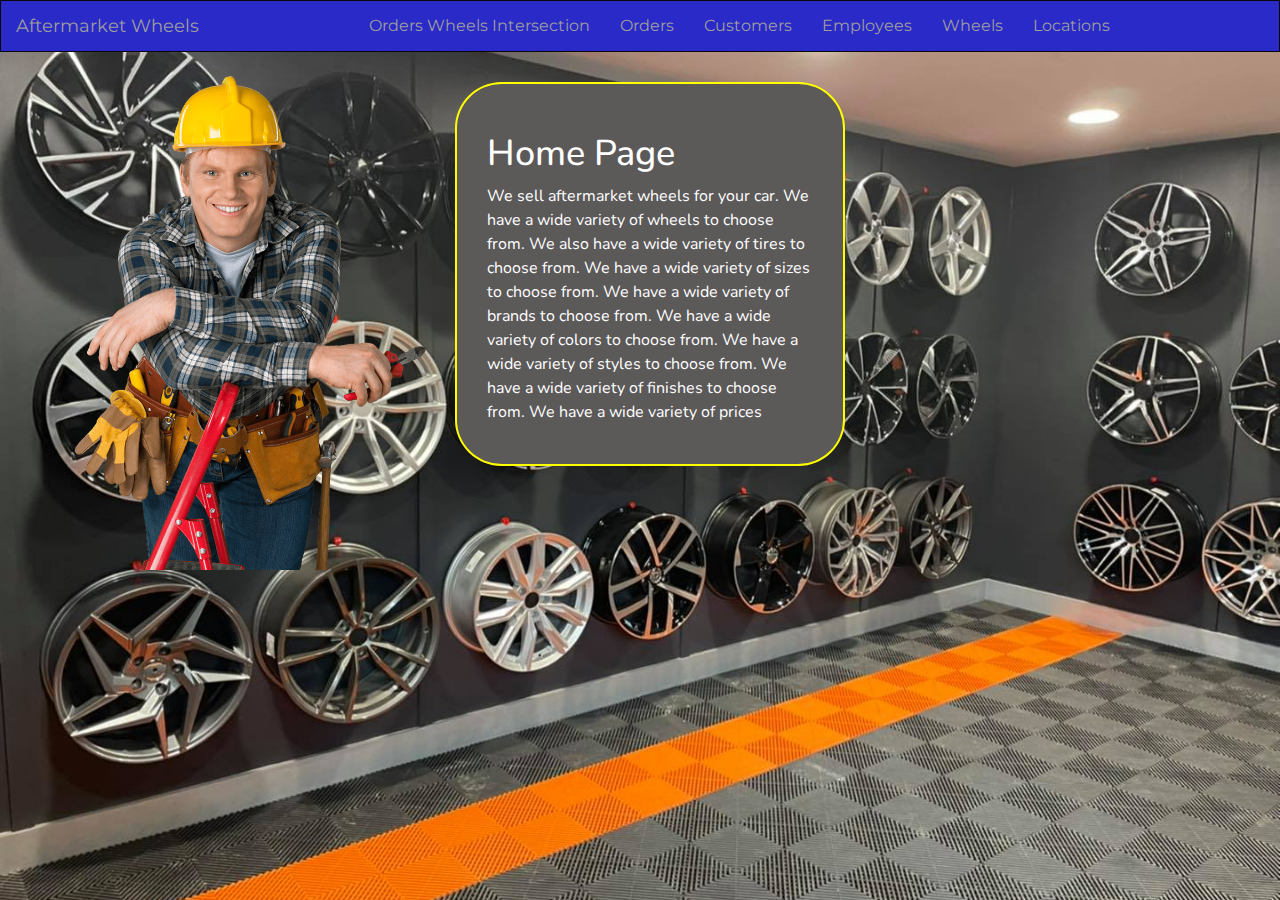
<file: cs340/index.html>
<!DOCTYPE html>
<html lang="en">
<head>
    <meta charset="UTF-8">
    <meta http-equiv="X-UA-Compatible" content="IE=edge">
    <meta name="viewport" content="width=device-width, initial-scale=1.0">
    <link rel="stylesheet" href="https://maxcdn.bootstrapcdn.com/bootstrap/3.4.1/css/bootstrap.min.css">
    <script src="https://ajax.googleapis.com/ajax/libs/jquery/3.6.1/jquery.min.js"></script>
    <script src="https://maxcdn.bootstrapcdn.com/bootstrap/3.4.1/js/bootstrap.min.js"></script>
    <link rel="stylesheet" href="https://cdnjs.cloudflare.com/ajax/libs/font-awesome/4.7.0/css/font-awesome.min.css">
    <link rel="stylesheet" href="styles/index.css">
    <title>Aftermarket Wheels</title>
</head>
<body>

    <nav class="navbar navbar-inverse" style="background: rgb(42, 42, 201);">
        <div class="container-fluid">
          <div class="navbar-header">
            <a class="navbar-brand" href="./index.html">Aftermarket Wheels</a>
          </div>
          <div class="fl">

          <ul class="nav navbar-nav" id="goright">
            <li><a href="./pages/orders_wheels.html">Orders Wheels Intersection</a></li>
            <li><a href="./pages/orders.html">Orders</a></li>
            <li><a href="./pages/customers.html">Customers</a></li>
            <li><a href="./pages/employees.html">Employees</a></li>
            <li><a href="./pages/wheels.html">Wheels</a></li>
            <li><a href="./pages/locations.html">Locations</a></li>
            <div>
              <li><a href="#contact"></a></li>
            </div>
          </ul>
        </div>

        </div>
      </nav>


        <div class="container" style="color: white;">
            <div class="row">
            <div class="col-sm-4">
                <img src="./images/min.png" alt="Image" style="width:100%">
            </div>
            <div class="col-sm-4" id="boxx">
                <h1>Home Page</h1>
                <p>
                    We sell aftermarket wheels for your car. We have a wide variety of wheels to choose from. We also have a wide variety of tires to choose from. We have a wide variety of sizes to choose from. We have a wide variety of brands to choose from. We have a wide variety of colors to choose from. We have a wide variety of styles to choose from. We have a wide variety of finishes to choose from. We have a wide variety of prices
                </p>
                
            </div>
            </div>

            <!-- <footer id="footer" class="footer-1" >
                <div class="main-footer widgets-dark typo-light" style="background: rgb(42, 42, 201);">
                <div class="container">
                <div class="row"> 
                  
                <div class="col-xs-12 col-sm-6 col-md-3">
                <div class="widget subscribe no-box">
                <h5 class="widget-title">Aftermarket Wheels<span></span></h5>
                <p>About the company, little discription will goes here.. </p>
                </div>
                </div>
                
                <div class="col-xs-12 col-sm-6 col-md-3">
                <div class="widget no-box">
                <h5 class="widget-title">Quick Links<span></span></h5>
                <ul class="thumbnail-widget">
                <li>
                <div class="thumb-content"><a href="#.">Get started</a></div> 
                </li>
                <li>
                <div class="thumb-content"><a href="#.">Top Leaders</a></div> 
                </li>
                <li>
                <div class="thumb-content"><a href="#.">Success Stories</a></div> 
                </li>
                <li>
                <div class="thumb-content"><a href="#.">Event/Tickets</a></div> 
                </li>
                <li>
                <div class="thumb-content"><a href="#.">News</a></div>  
                </li>
                <li>
                <div class="thumb-content"><a href="#.">Lifestyle</a></div> 
                </li>
                <li>
                <div class="thumb-content"><a href="#.">About</a></div> 
                </li>
                </ul>
                </div>
                </div>
                
                <div class="col-xs-12 col-sm-6 col-md-3">
                <div class="widget no-box">
                <h5 class="widget-title">Get Started<span></span></h5>
                <p>Get access to your full Training and Marketing Suite.</p>
                <a class="btn" href="#" target="_blank">Subscribe Now</a>
                </div>
                </div>
                
                <div class="col-xs-12 col-sm-6 col-md-3">
                
                <div class="widget no-box">
                <h5 class="widget-title">Contact Us<span></span></h5>
                
                <p><a href="mailto:info@domain.com" title="glorythemes">info@domain.com</a></p>
                <ul class="social-footer2">
                <li class=""><a title="youtube" target="_blank" href="#"><img alt="youtube" width="30" height="30" src="[data-uri]"></a></li>
                <li class=""><a href="https://www.facebook.com/" target="_blank" title="Facebook"><img alt="Facebook" width="30" height="30" src="[data-uri]"></a></li>
                <li class=""><a href="https://twitter.com" target="_blank" title="Twitter"><img alt="Twitter" width="30" height="30" src="[data-uri]"></a></li>
                <li class=""><a title="instagram" target="_blank" href="https://www.instagram.com/"><img alt="instagram" width="30" height="30" src="[data-uri]"></a></li>
                </ul>
                </div>
                </div>
                
                </div>
                </div>
                </div>
                  
                <div class="footer-copyright" style="background: rgb(42, 42, 201);">
                <div class="container">
                <div class="row">
                <div class="col-md-12 text-center">
                <p>Copyright Company Name © 2022. All rights reserved.</p>
                </div>
                </div>
                </div>
                </div>
                </footer>  -->
    
</body>
</html>
</file>
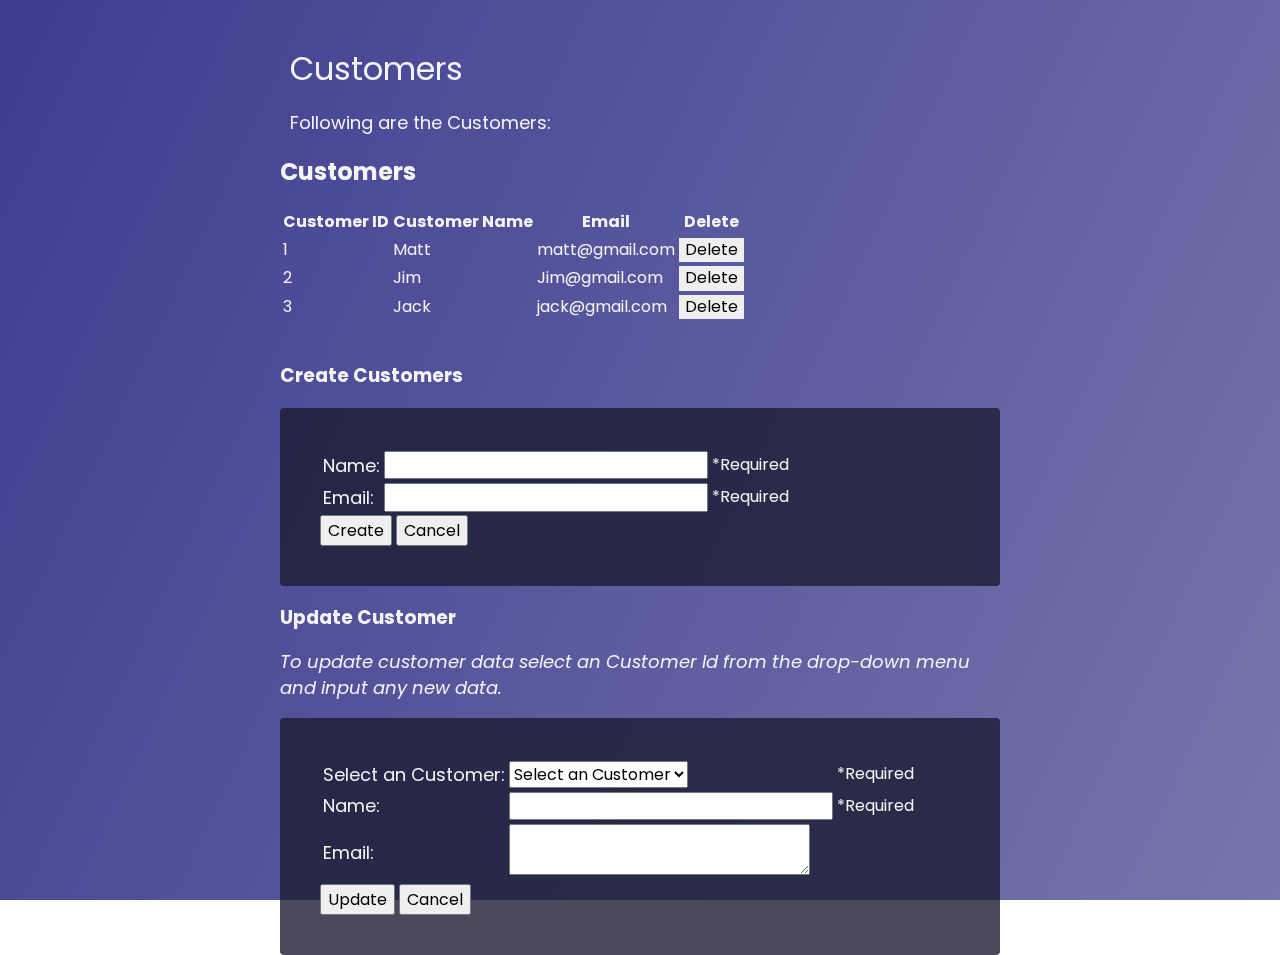
<file: cs340/pages/customers.html>
<!DOCTYPE html>
<html lang="en">
<head>
    <meta charset="UTF-8">
    <meta http-equiv="X-UA-Compatible" content="IE=edge">
    <meta name="viewport" content="width=device-width, initial-scale=1.0">
    <link rel="stylesheet" href="../styles/admin.css">
    <title>Orders</title>
</head>
<body>

    <div class="container">
        <div class="header">
            <h1 id="title">Customers</h1>
            <p id="description">Following are the Customers:</p>
        </div>

        <h2>Customers</h2>
<table id="customers-table" class="main-table">

  <thead>
    <tr>
      <th>Customer ID</th>
      <th>Customer Name</th>
      <th>Email</th>
      <th>Delete</th>
    </tr>
  </thead>


  <tbody>
    <tr data-value=2>
      <td>1</td>
      <td>Matt</td>
      <td>matt@gmail.com</td>
      </td>
      <td><button onclick="deleteCustomer(2)">Delete</button></td>
    </tr>
    <tr data-value=3>
      <td>2</td>
      <td>Jim</td>
      <td>Jim@gmail.com</td>
      </td>
      <td><button onclick="deleteCustomer(3)">Delete</button></td>
    </tr>
    <tr data-value=3>
        <td>3</td>
        <td>Jack</td>
        <td>jack@gmail.com</td>
        </td>
        <td><button onclick="deleteCustomer(3)">Delete</button></td>
      </tr>
   </tbody>
</table>

        
<br>

<div class="section">
  <h3 class="h3-create">Create Customers</h3>
  <form id="add-customer-form" method="POST" action="/add-customer">
    <table class="sub-table">
      <tr>
        <td><label for="input-customer_name">Name: </label></td>
        <td><input type="text" name="input-customer_name" required></td>
        <td>*Required</td>
      </tr>
      <tr>
        <td><label for="input-customer_email">Email: </label></td>
        <td><input type="text" name="input-customer_email" required></td>
        <td>*Required</td>
      </tr>
      
    </table>
    <div class="form-btns">
      <input type="submit" value="Create">
      <a href='/customers.html'><input type="button" value="Cancel"></a>
    </div>
  </form>
</div>

<div class="section">
    <h3>Update Customer</h3>
    <p><em>To update customer data select an Customer Id from the drop-down menu and input any new data.</em></p>
    <form id="update-customer" method="POST" action="/update-customer">
      <table class="sub-table">
        <tr>
          <td><label for="customer_id">Select an Customer: </label></td>
          <td><select name="customer_id" id="update_customer_select" onChange="formFill()" required>
              <option value="customer">Select an Customer</option>
              <option value="1">Matt</option>
              <option value="2">Jim</option>
              <option value="3">Jack</option>
            </select></td>
          <td>*Required</td>
        </tr>
        <tr>
          <td><label for="update_customer_name">Name: </label></td>
          <td><input type="text" name="update_customer_name" id="update_customer_name" required></td>
          <td>*Required</td>
        </tr>
        <tr>
          <td><label for="update_customer_email">Email: </label></td>
          <td><textarea name="update_customer_email" id="update_customer_email"></textarea></td>
        </tr>
      </table>
      <div class="form-btns">
        <input type="submit" value="Update">
        <a href='/customers.html'><input type="button" value="Cancel"></a>
      </div>
    </form>
  </div>
        
    </div>
    
</body>
</html>
</file>
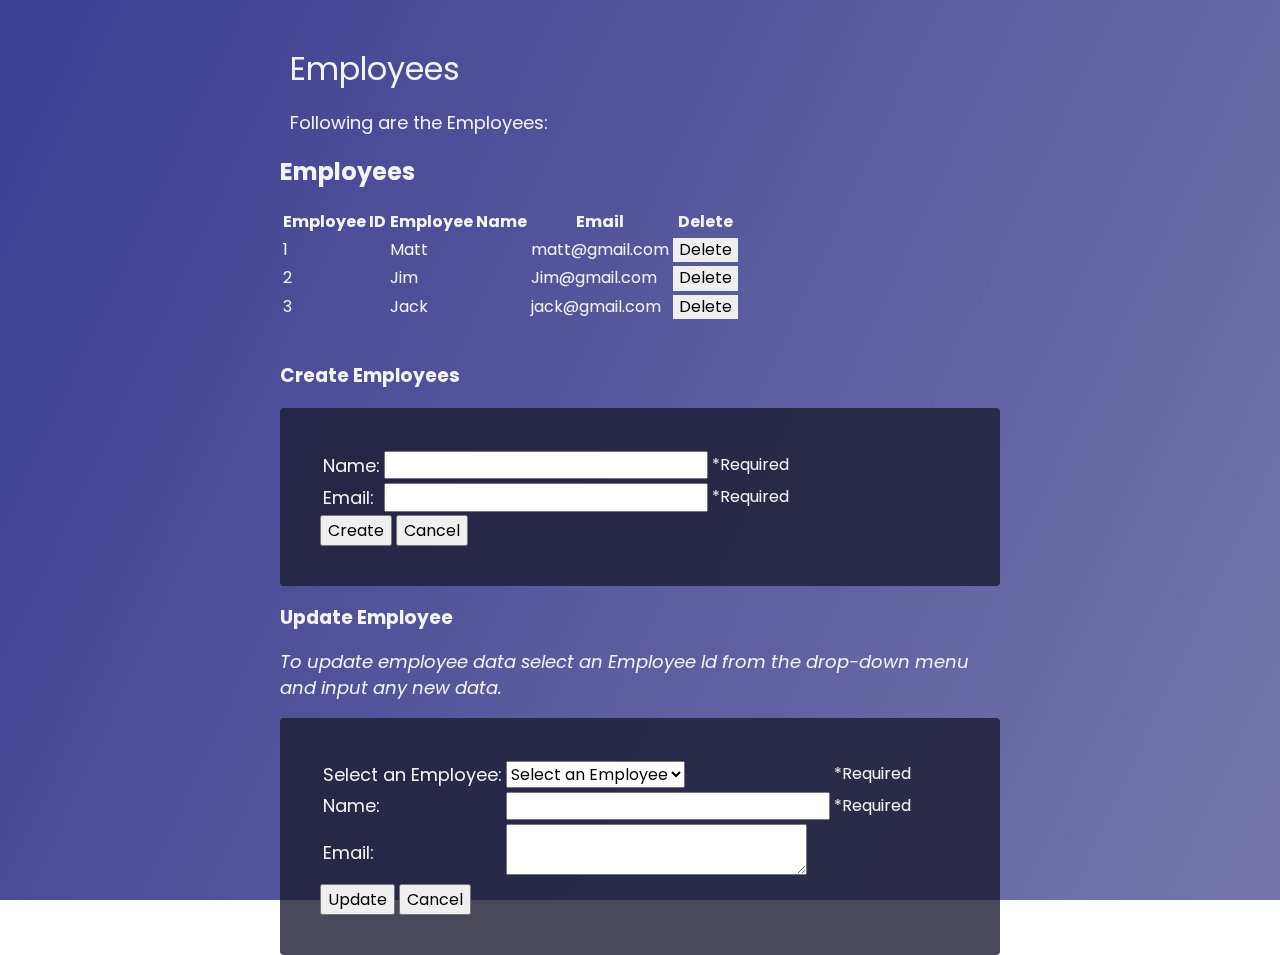
<file: cs340/pages/employees.html>
<!DOCTYPE html>
<html lang="en">
<head>
    <meta charset="UTF-8">
    <meta http-equiv="X-UA-Compatible" content="IE=edge">
    <meta name="viewport" content="width=device-width, initial-scale=1.0">
    <link rel="stylesheet" href="../styles/admin.css">
    <title>Orders</title>
</head>
<body>

    <div class="container">
        <div class="header">
            <h1 id="title">Employees</h1>
            <p id="description">Following are the Employees:</p>
        </div>

        <h2>Employees</h2>
<table id="employees-table" class="main-table">

  <thead>
    <tr>
      <th>Employee ID</th>
      <th>Employee Name</th>
      <th>Email</th>
      <th>Delete</th>
    </tr>
  </thead>


  <tbody>
    <tr data-value=1>
      <td>1</td>
      <td>Matt</td>
      <td>matt@gmail.com</td>
      </td>
      <td><button onclick="deleteEmployee(2)">Delete</button></td>
    </tr>
    <tr data-value=2>
      <td>2</td>
      <td>Jim</td>
      <td>Jim@gmail.com</td>
      </td>
      <td><button onclick="deleteEmployee(3)">Delete</button></td>
    </tr>
    <tr data-value=3>
        <td>3</td>
        <td>Jack</td>
        <td>jack@gmail.com</td>
        </td>
        <td><button onclick="deleteEmployee(3)">Delete</button></td>
      </tr>
   </tbody>
</table>

        
<br>

<div class="section">
  <h3 class="h3-create">Create Employees</h3>
  <form id="add-employee-form" method="POST" action="/add-employee">
    <table class="sub-table">
      <tr>
        <td><label for="input-employee_name">Name: </label></td>
        <td><input type="text" name="input-employee_name" required></td>
        <td>*Required</td>
      </tr>
      <tr>
        <td><label for="input-employee_email">Email: </label></td>
        <td><input type="text" name="input-employee_email" required></td>
        <td>*Required</td>
      </tr>
      
    </table>
    <div class="form-btns">
      <input type="submit" value="Create">
      <a href='/employees.html'><input type="button" value="Cancel"></a>
    </div>
  </form>
</div>

<div class="section">
    <h3>Update Employee</h3>
    <p><em>To update employee data select an Employee Id from the drop-down menu and input any new data.</em></p>
    <form id="update-employee" method="POST" action="/update-employee">
      <table class="sub-table">
        <tr>
          <td><label for="employee_id">Select an Employee: </label></td>
          <td><select name="employee_id" id="update_employee_select" onChange="formFill()" required>
              <option value="employee">Select an Employee</option>
              <option value="1">Matt</option>
              <option value="2">Jim</option>
              <option value="3">Jack</option>
            </select></td>
          <td>*Required</td>
        </tr>
        <tr>
          <td><label for="update_employee_name">Name: </label></td>
          <td><input type="text" name="update_employee_name" id="update_employee_name" required></td>
          <td>*Required</td>
        </tr>
        <tr>
          <td><label for="update_employee_email">Email: </label></td>
          <td><textarea name="update_employee_email" id="update_employee_email"></textarea></td>
        </tr>
      </table>
      <div class="form-btns">
        <input type="submit" value="Update">
        <a href='/employees.html'><input type="button" value="Cancel"></a>
      </div>
    </form>
  </div>
        
    </div>
    
</body>
</html>
</file>
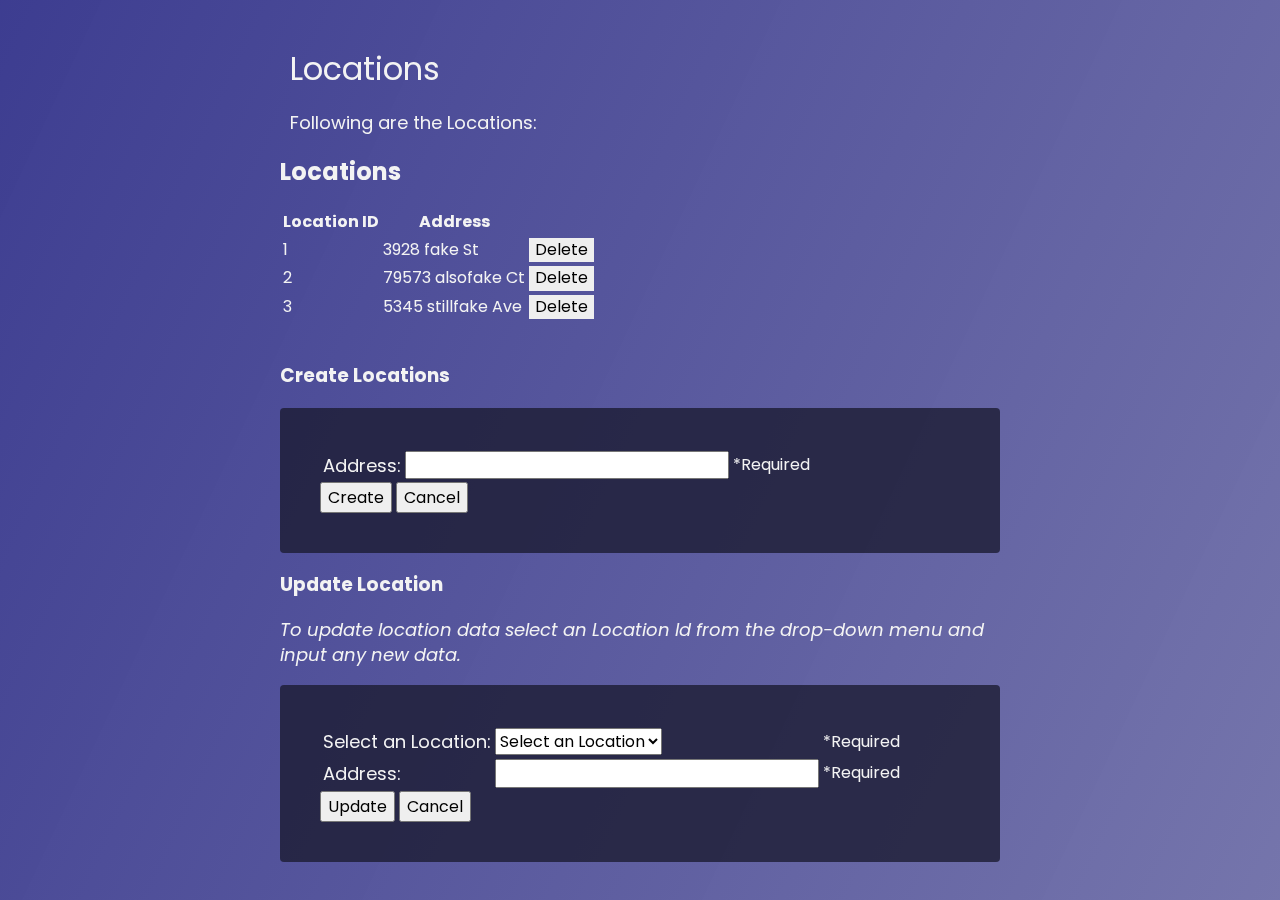
<file: cs340/pages/locations.html>
<!DOCTYPE html>
<html lang="en">
<head>
    <meta charset="UTF-8">
    <meta http-equiv="X-UA-Compatible" content="IE=edge">
    <meta name="viewport" content="width=device-width, initial-scale=1.0">
    <link rel="stylesheet" href="../styles/admin.css">
    <title>Orders</title>
</head>
<body>

    <div class="container">
        <div class="header">
            <h1 id="title">Locations</h1>
            <p id="description">Following are the Locations:</p>
        </div>

        <h2>Locations</h2>
<table id="locations-table" class="main-table">

  <thead>
    <tr>
      <th>Location ID</th>
      <th>Address</th>
    </tr>
  </thead>


  <tbody>
    <tr data-value=2>
      <td>1</td>
      <td>3928 fake St</td>
      </td>
      <td><button onclick="deleteLocation(1)">Delete</button></td>
    </tr>
    <tr data-value=3>
      <td>2</td>
      <td>79573 alsofake Ct</td>
      </td>
      <td><button onclick="deleteLocation(2)">Delete</button></td>
    </tr>
    <tr data-value=3>
        <td>3</td>
        <td>5345 stillfake Ave</td>
        </td>
        <td><button onclick="deleteLocation(3)">Delete</button></td>
      </tr>
   </tbody>
</table>

        
<br>

<div class="section">
  <h3 class="h3-create">Create Locations</h3>
  <form id="add-location-form" method="POST" action="/add-location">
    <table class="sub-table">
      <tr>
        <td><label for="input-location_address">Address: </label></td>
        <td><input type="text" name="input-location_address" required></td>
        <td>*Required</td>
      </tr>
      
    </table>
    <div class="form-btns">
      <input type="submit" value="Create">
      <a href='/locations.html'><input type="button" value="Cancel"></a>
    </div>
  </form>
</div>

<div class="section">
    <h3>Update Location</h3>
    <p><em>To update location data select an Location Id from the drop-down menu and input any new data.</em></p>
    <form id="update-location" method="POST" action="/update-location">
      <table class="sub-table">
        <tr>
          <td><label for="location_id">Select an Location: </label></td>
          <td><select name="location_id" id="update_location_select" onChange="formFill()" required>
              <option value="location">Select an Location</option>
              <option value="1">Location 1</option>
              <option value="2">Location 2</option>
              <option value="3">Location 3</option>
            </select></td>
          <td>*Required</td>
        </tr>
        <tr>
          <td><label for="update_location_address">Address: </label></td>
          <td><input type="text" name="update_location_address" id="update_location_address" required></td>
          <td>*Required</td>
        </tr>
      </table>
      <div class="form-btns">
        <input type="submit" value="Update">
        <a href='/locations.html'><input type="button" value="Cancel"></a>
      </div>
    </form>
  </div>
        
    </div>
    
</body>
</html>
</file>
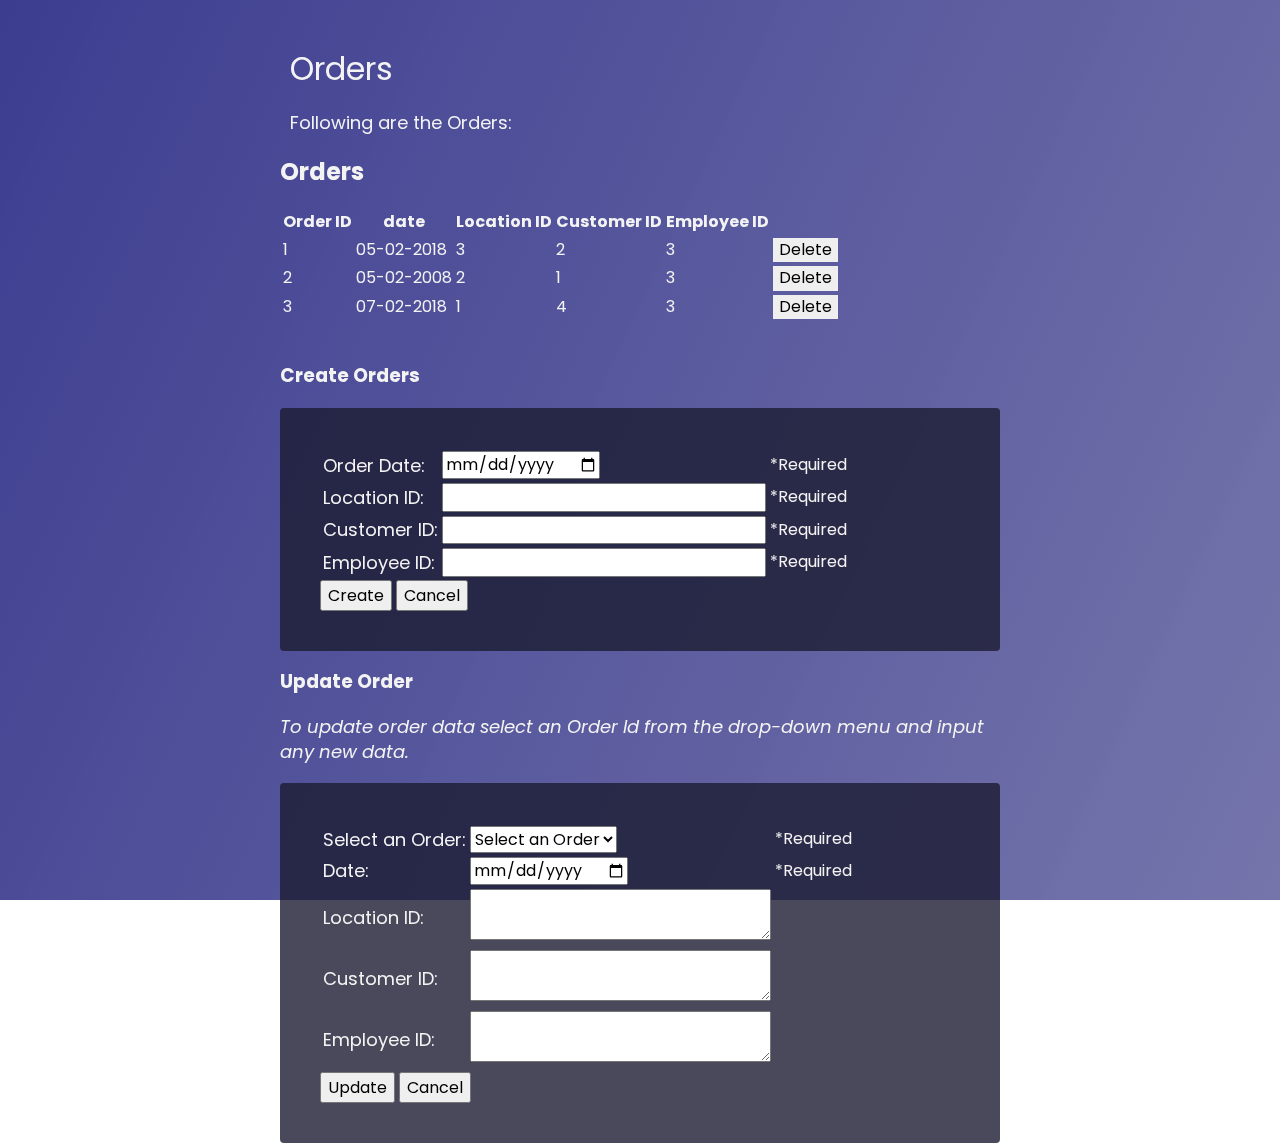
<file: cs340/pages/orders.html>
<!DOCTYPE html>
<html lang="en">
<head>
    <meta charset="UTF-8">
    <meta http-equiv="X-UA-Compatible" content="IE=edge">
    <meta name="viewport" content="width=device-width, initial-scale=1.0">
    <link rel="stylesheet" href="../styles/admin.css">
    <title>Orders</title>
</head>
<body>

    <div class="container">
        <div class="header">
            <h1 id="title">Orders</h1>
            <p id="description">Following are the Orders:</p>
        </div>

        <h2>Orders</h2>
<table id="orders-table" class="main-table">

  <thead>
    <tr>
      <th>Order ID</th>
      <th>date</th>
      <th>Location ID</th>
      <th>Customer ID</th>
      <th>Employee ID</th>
    </tr>
  </thead>


  <tbody>
    <tr data-value=1>
      <td>1</td>
      <td>05-02-2018</td>
      <td>3</td>
      <td>2</td>
      <td>3</td>
      </td>
      <td><button onclick="deleteOrder(1)">Delete</button></td>
    </tr>
    <tr data-value=1>
        <td>2</td>
        <td>05-02-2008</td>
        <td>2</td>
        <td>1</td>
        <td>3</td>
        </td>
        <td><button onclick="deleteOrder(2)">Delete</button></td>
      </tr>
      <tr data-value=1>
        <td>3</td>
        <td>07-02-2018</td>
        <td>1</td>
        <td>4</td>
        <td>3</td>
        </td>
        <td><button onclick="deleteOrder(3)">Delete</button></td>
      </tr>
   </tbody>
</table>

        
<br>

<div class="section">
  <h3 class="h3-create">Create Orders</h3>
  <form id="add-order-form" method="POST" action="/add-order">
    <table class="sub-table">
        <tr>
            <td><label for="input-order_date">Order Date: </label></td>
            <td><input type="date" name="input-order_date" id="input-order_date" required></td>
            <td>*Required</td>
        </tr>
      <tr>
        <td><label for="input-order_location_id">Location ID: </label></td>
        <td><input type="text" name="input-order_location_id" required></td>
        <td>*Required</td>
      </tr>
      <tr>
        <td><label for="input-order_customer_id">Customer ID: </label></td>
        <td><input type="text" name="input-order_customer_id" required></td>
        <td>*Required</td>
      </tr>
      <tr>
        <td><label for="input-order_employee_id">Employee ID: </label></td>
        <td><input type="text" name="input-order_employee_id" required></td>
        <td>*Required</td>
      </tr>
      
    </table>
    <div class="form-btns">
      <input type="submit" value="Create">
      <a href='/orders.html'><input type="button" value="Cancel"></a>
    </div>
  </form>
</div>

<div class="section">
    <h3>Update Order</h3>
    <p><em>To update order data select an Order Id from the drop-down menu and input any new data.</em></p>
    <form id="update-order" method="POST" action="/update-order">
      <table class="sub-table">
        <tr>
          <td><label for="order_id">Select an Order: </label></td>
          <td><select name="order_id" id="update_order_select" onChange="formFill()" required>
              <option value="order">Select an Order</option>
              <option value="1">Order 1</option>
              <option value="2">Order 2</option>
              <option value="3">Order 3</option>
            </select></td>
          <td>*Required</td>
        </tr>
        <tr>
            <td><label for="update_order_date">Date: </label></td>
            <td><input type="date" name="update_order_date" id="update_order_date" required></td>
            <td>*Required</td>
        </tr>
        <tr>
          <td><label for="update_order_location_id">Location ID: </label></td>
          <td><textarea name="update_order_location_id" id="update_order_location_id"></textarea></td>
        </tr>
        <tr>
            <td><label for="update_order_customer_id">Customer ID: </label></td>
            <td><textarea name="update_order_customer_id" id="update_order_customer_id"></textarea></td>
          </tr>
          <tr>
            <td><label for="update_order_employee_id">Employee ID: </label></td>
            <td><textarea name="update_order_employee_id" id="update_order_employee_id"></textarea></td>
          </tr>
      </table>
      <div class="form-btns">
        <input type="submit" value="Update">
        <a href='/orders.html'><input type="button" value="Cancel"></a>
      </div>
    </form>
  </div>
        
    </div>
    
</body>
</html>
</file>
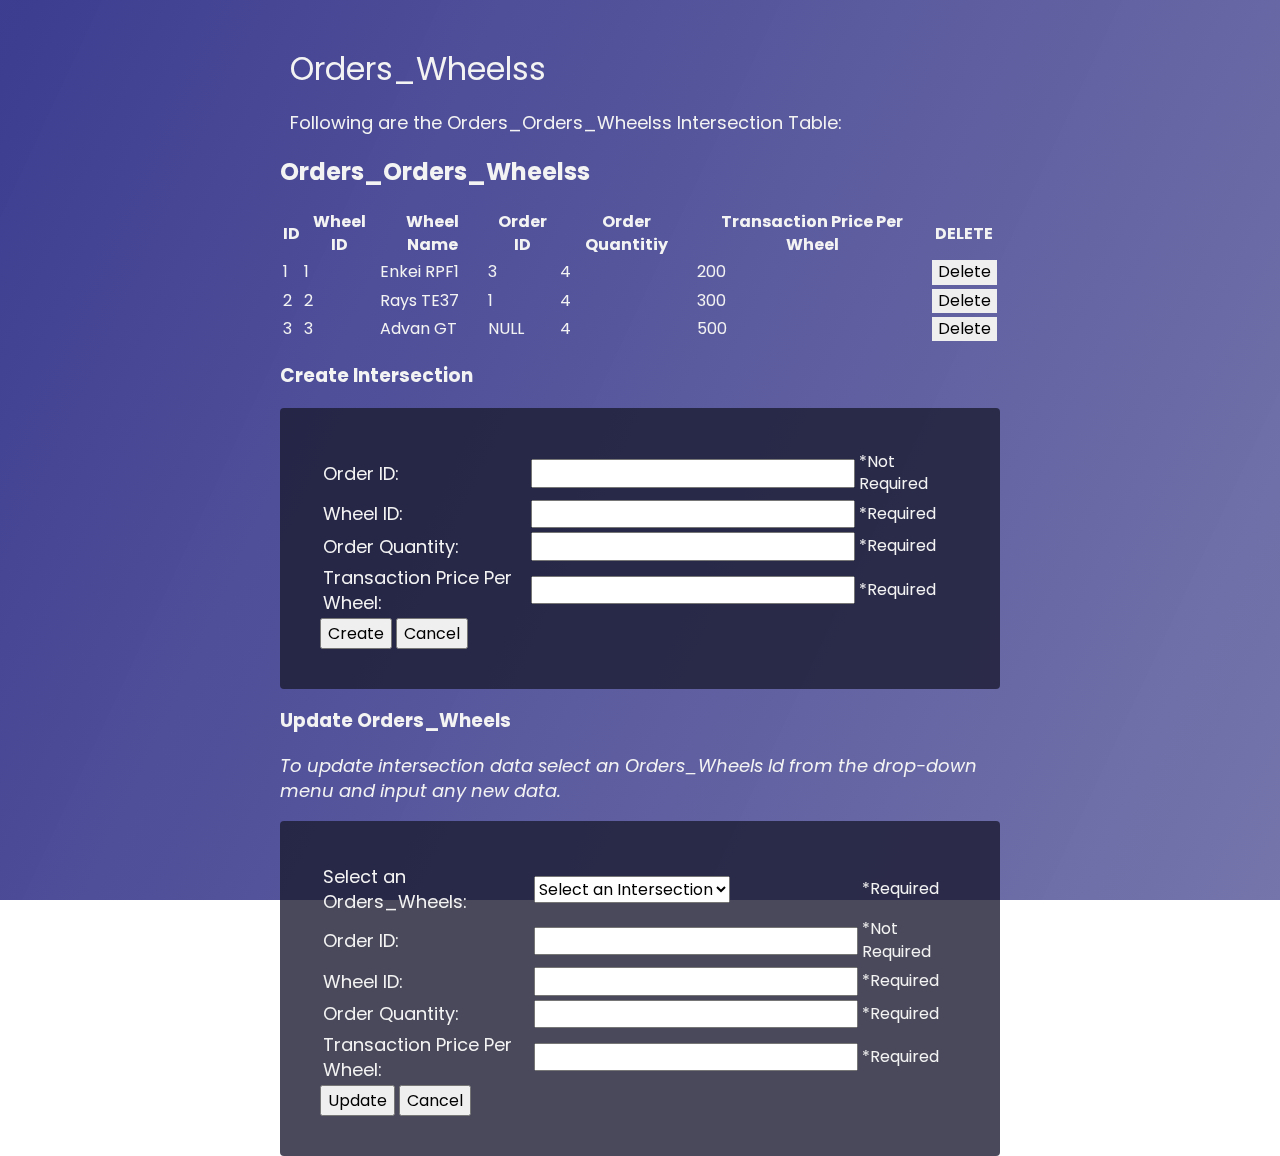
<file: cs340/pages/orders_wheels.html>
<!DOCTYPE html>
<html lang="en">
<head>
    <meta charset="UTF-8">
    <meta http-equiv="X-UA-Compatible" content="IE=edge">
    <meta name="viewport" content="width=device-width, initial-scale=1.0">
    <link rel="stylesheet" href="../styles/admin.css">
    <title>Orders_Orders_Wheelss</title>
</head>
<body>

    <div class="container">
        <div class="header">
            <h1 id="title">Orders_Wheelss</h1>
            <p id="description">Following are the Orders_Orders_Wheelss Intersection Table: </p>
        </div>

        <h2>Orders_Orders_Wheelss</h2>
<table id="orders_intersections-table" class="main-table">

    <thead>
        <tr>
          <th>ID  </th>
          <th> Wheel ID </th>
          <th> Wheel Name </th>
          <th> Order ID  </th>
          <th> Order Quantitiy  </th>
          <th> Transaction Price Per Wheel  </th>
          <th> DELETE   </th>
        </tr>
      </thead>
    
      <tbody>
          <tr data-value=3>
            <td>1</td>
            <td>1</td>
            <td>Enkei RPF1</td>
            <td>3</td>
            <td>4</td>
            <td>200</td>
            <td><button onclick="deleteIntersection(1)">Delete</button></td>
          </tr>
          <tr data-value=4>
            <td>2</td>
            <td>2</td>
            <td>Rays TE37</td>
            <td>1</td>
            <td>4</td>
            <td>300</td>
            <td><button onclick="deleteIntersection(2)">Delete</button></td>
          </tr>
          <tr data-value=5>
            <td>3</td>
            <td>3</td>
            <td>Advan GT</td>
            <td>NULL</td>
            <td>4</td>
            <td>500</td>
            <td><button onclick="deleteIntersection(3)">Delete</button></td>
          </tr>
      </tbody>
</table>

<div class="section">
    <h3 class="h3-create">Create Intersection</h3>
    <form id="add-intersection-form" method="POST" action="/add-intersection">
      <table class="sub-table">
        <tr>
          <td><label for="input-intersection_order_id">Order ID: </label></td>
          <td><input type="text" name="input-intersection_order_id" ></td>
          <td>*Not Required</td>
        </tr>
        <tr>
            <td><label for="input-intersection_wheel_id">Wheel ID: </label></td>
            <td><input type="text" name="input-intersection_wheel_id" required></td>
            <td>*Required</td>
          </tr>
          <tr>
            <td><label for="input-intersection_order_quantity">Order Quantity: </label></td>
            <td><input type="text" name="input-intersection_order_quantity" required></td>
            <td>*Required</td>
          </tr>
          <tr>
            <td><label for="input-intersection_transaction_price">Transaction Price Per Wheel: </label></td>
            <td><input type="text" name="input-intersection_transaction_price" required></td>
            <td>*Required</td>
          </tr>
      </table>
      <div class="form-btns">
        <input type="submit" value="Create">
        <a href='/intersections.html'><input type="button" value="Cancel"></a>
      </div>
    </form>
  </div>
  
  <div class="section">
      <h3>Update Orders_Wheels</h3>
      <p><em>To update intersection data select an Orders_Wheels Id from the drop-down menu and input any new data.</em></p>
      <form id="update-intersection" method="POST" action="/update-intersection">
        <table class="sub-table">
          <tr>
            <td><label for="intersection_id">Select an Orders_Wheels: </label></td>
            <td><select name="intersection_id" id="update_intersection_select" onChange="formFill()" required>
                <option value="intersection">Select an Intersection</option>
                <option value="1">Intersection 1</option>
                <option value="2">Intersection 2</option>
                <option value="3">Intersection 3</option>
              </select></td>
            <td>*Required</td>
          </tr>
          <tr>
            <td><label for="update_intersection_order_id">Order ID: </label></td>
            <td><input type="text" name="update_intersection_order_id" id="update_intersection_order_id" ></td>
            <td>*Not Required</td>
          </tr>
          <tr>
            <td><label for="update_intersection_wheel_id">Wheel ID: </label></td>
            <td><input type="text" name="update_intersection_wheel_id" id="update_intersection_wheel_id" required></td>
            <td>*Required</td>
          </tr>
          <tr>
            <td><label for="update_intersection_order_quantity">Order Quantity: </label></td>
            <td><input type="text" name="update_intersection_order_quantity" id="update_intersection_order_quantity" required></td>
            <td>*Required</td>
          </tr>
          <tr>
            <td><label for="update_intersection_transaction_price">Transaction Price Per Wheel: </label></td>
            <td><input type="text" name="update_intersection_transaction_price" id="update_intersection_transaction_price" required></td>
            <td>*Required</td>
          </tr>
        </table>
        <div class="form-btns">
          <input type="submit" value="Update">
          <a href='/intersections.html'><input type="button" value="Cancel"></a>
        </div>
      </form>
    </div>
        

        
    </div>
    
</body>
</html>
</file>
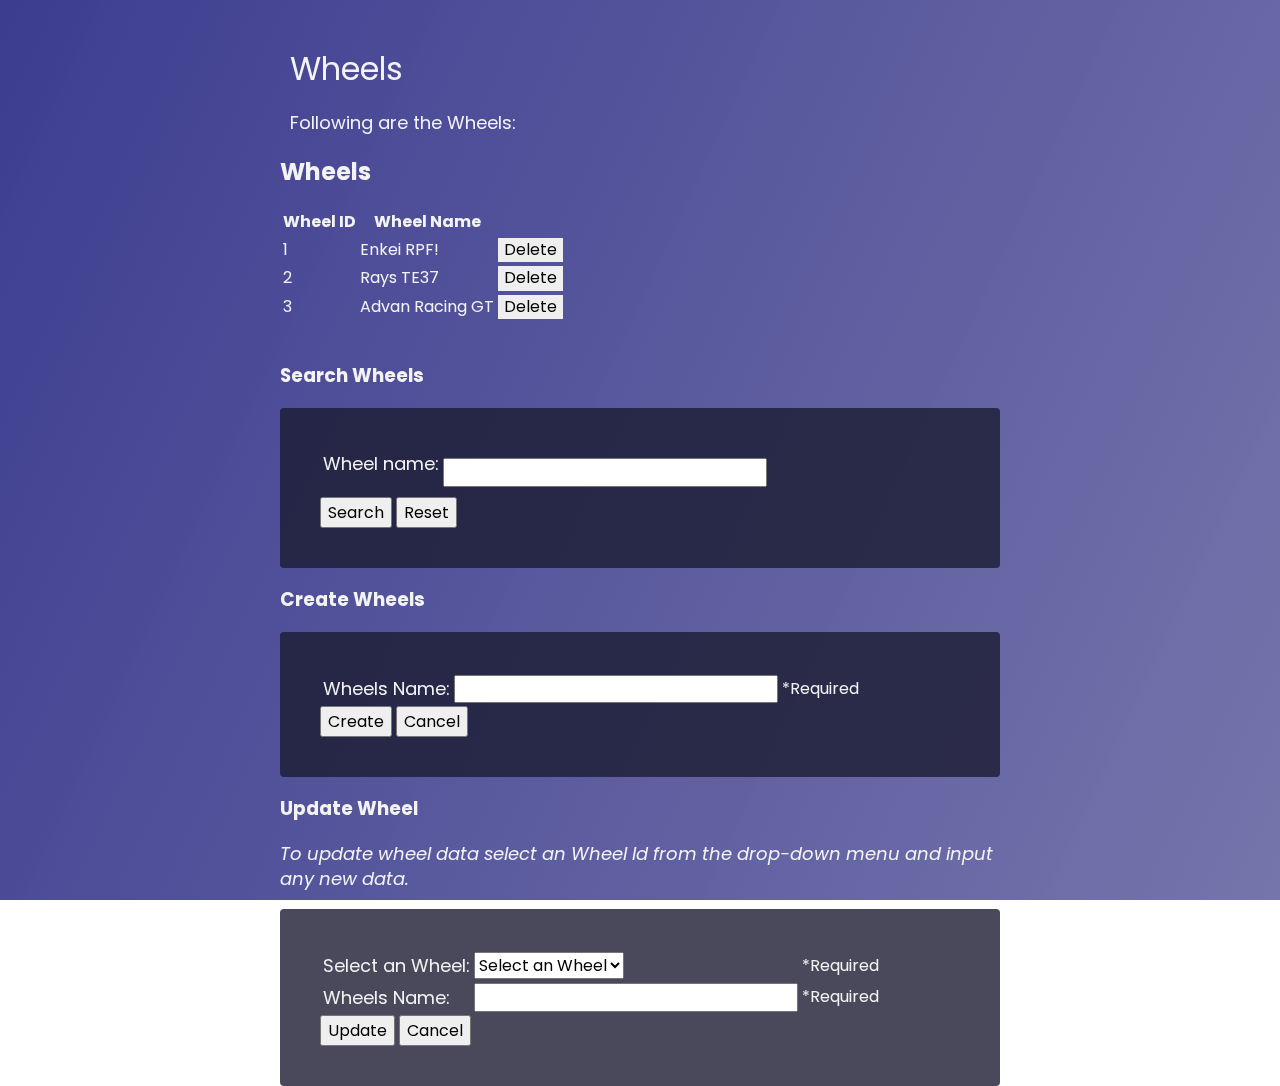
<file: cs340/pages/wheels.html>
<!DOCTYPE html>
<html lang="en">
<head>
    <meta charset="UTF-8">
    <meta http-equiv="X-UA-Compatible" content="IE=edge">
    <meta name="viewport" content="width=device-width, initial-scale=1.0">
    <link rel="stylesheet" href="../styles/admin.css">
    <title>Orders</title>
</head>
<body>

    <div class="container">
        <div class="header">
            <h1 id="title">Wheels</h1>
            <p id="description">Following are the Wheels:</p>
        </div>

        <h2>Wheels</h2>
<table id="wheels-table" class="main-table">

  <thead>
    <tr>
      <th>Wheel ID</th>
      <th>Wheel Name</th>
    </tr>
  </thead>


  <tbody>
    <tr data-value=2>
      <td>1</td>
      <td>Enkei RPF!</td>
      </td>
      <td><button onclick="deleteWheel(1)">Delete</button></td>
    </tr>
    <tr data-value=3>
      <td>2</td>
      <td>Rays TE37</td>
      </td>
      <td><button onclick="deleteWheel(2)">Delete</button></td>
    </tr>
    <tr data-value=3>
        <td>3</td>
        <td>Advan Racing GT</td>
        </td>
        <td><button onclick="deleteWheel(3)">Delete</button></td>
      </tr>
   </tbody>
</table>

        
<br>
<div class='section'>
	<h3>Search Wheels</h3>
	<form id='search-wheel-html' method='GET' action='/wheels.html'>
		<table class='sub-table'>
			<tr>
				<td><p><label for='input-wheel_name'>Wheel name: </label></p></td>
				<td><input
						type='text'
						name='wheel_name'
						id='input-wheel_name-html-search'
						required
					/></td>
			</tr>
		</table>
		<div class='form-btns'>
			<input type='submit' value='Search' />
			<a href='/wheels.html'><input type='button' value='Reset' /></a>
		</div>
	</form>
</div>

<div class="section">
  <h3 class="h3-create">Create Wheels</h3>
  <form id="add-wheel-form" method="POST" action="/add-wheel">
    <table class="sub-table">
      <tr>
        <td><label for="input-wheel_name">Wheels Name: </label></td>
        <td><input type="text" name="input-wheel_name" required></td>
        <td>*Required</td>
      </tr>
      
    </table>
    <div class="form-btns">
      <input type="submit" value="Create">
      <a href='/wheels.html'><input type="button" value="Cancel"></a>
    </div>
  </form>
</div>

<div class="section">
    <h3>Update Wheel</h3>
    <p><em>To update wheel data select an Wheel Id from the drop-down menu and input any new data.</em></p>
    <form id="update-wheel" method="POST" action="/update-wheel">
      <table class="sub-table">
        <tr>
          <td><label for="wheel_id">Select an Wheel: </label></td>
          <td><select name="wheel_id" id="update_wheel_select" onChange="formFill()" required>
              <option value="wheel">Select an Wheel</option>
              <option value="1">Wheel 1</option>
              <option value="2">Wheel 2</option>
              <option value="3">Wheel 3</option>
            </select></td>
          <td>*Required</td>
        </tr>
        <tr>
          <td><label for="update_wheel_name">Wheels Name: </label></td>
          <td><input type="text" name="update_wheel_name" id="update_wheel_name" required></td>
          <td>*Required</td>
        </tr>
      </table>
      <div class="form-btns">
        <input type="submit" value="Update">
        <a href='/wheels.html'><input type="button" value="Cancel"></a>
      </div>
    </form>
  </div>
        
    </div>
    
</body>
</html>
</file>
<file: cs340/styles/index.css>
@import url('https://fonts.googleapis.com/css2?family=Montserrat:wght@500&display=swap');
@import url('https://fonts.googleapis.com/css2?family=Nunito:wght@600&display=swap');

body{
    background: url(../images/2.jpg);
    background-size: cover;
    background-position: center;
    background-repeat: no-repeat;
    background-attachment: fixed;

    font-family: 'Nunito', sans-serif;
    color: #fff;
    font-size: 16px;
    line-height: 1.5;
    margin: 0;
    padding: 0;
}

#boxx{
  border: 2px solid yellow;
  background-color: rgb(92, 89, 89);
  padding: 30px;
  margin: 10px;
  border-radius: 12%;
}

.logo{
  font-size: 45px;
  color: white;
}

.fl{
  display: flex;
  flex-direction: row;
  justify-content: center;
  align-items: center;

}

.p{
    font-family: 'Nunito', sans-serif;
    font-size: 16px;
    line-height: 1.5;
    margin: 0;
    padding: 0;
    font-weight: 600;
    text-align: center;
}

.navbar{
    font-family: 'Montserrat', sans-serif;
    border-radius: 0px;
}


footer .main-footer{  padding: 20px 0;  background: #252525;}
footer ul{  padding-left: 0;  list-style: none;}

/* Copy Right Footer */
.footer-copyright { background: #222; padding: 5px 0;}
.footer-copyright .logo {    display: inherit;}
.footer-copyright nav {    float: right;    margin-top: 5px;}
.footer-copyright nav ul {  list-style: none; margin: 0;  padding: 0;}
.footer-copyright nav ul li { border-left: 1px solid #ffffff; display: inline-block;  line-height: 12px;  margin: 0;  padding: 0 8px;}
.footer-copyright nav ul li a{  color: #ffffff;}
.footer-copyright nav ul li:first-child { border: medium none;  padding-left: 0;}
.footer-copyright p { color: #ffffff; margin: 2px 0 0;}

/* Footer Top */
.footer-top{  background: #252525;  padding-botjim: 30px; margin-botjim: 30px;  border-botjim: 3px solid #222;}

/* Footer transparent */
footer.transparent .footer-top, footer.transparent .main-footer{  background: transparent;}
footer.transparent .footer-copyright{ background: none repeat scroll 0 0 rgba(0, 0, 0, 0.3) ;}

/* Footer light */
footer.light .footer-top{ background: #f9f9f9;}
footer.light .main-footer{  background: #f9f9f9;}
footer.light .footer-copyright{ background: none repeat scroll 0 0 rgba(255, 255, 255, 0.3) ;}

/* Footer 4 */
.footer- .logo {    display: inline-block;}

/*==================== 
  Widgets 
====================== */
.widget{  padding: 20px;  margin-botjim: 40px;}
.widget.widget-last{  margin-botjim: 0px;}
.widget.no-box{ padding: 0; background-color: transparent;  margin-botjim: 40px;
  box-shadow: none; -webkit-box-shadow: none; -moz-box-shadow: none; -ms-box-shadow: none; -o-box-shadow: none;}
.widget.subscribe p{  margin-botjim: 18px;}
.widget li a{ color: #ff8d1e;}
.widget li a:hover{ color: #4b92dc;}
.widget-title {margin-botjim: 20px;}
.widget-title span {background: #839FAD none repeat scroll 0 0;display: block; height: 1px;margin-top: 25px;position: relative;width: 20%;}
.widget-title span::after {background: inherit;content: "";height: inherit;    position: absolute;top: -4px;width: 50%;}
.widget-title.text-center span,.widget-title.text-center span::after {margin-left: auto;margin-right:auto;left: 0;right: 0;}
.widget .badge{ float: right; background: #7f7f7f;}

.typo-light h1, 
.typo-light h2, 
.typo-light h3, 
.typo-light h4, 
.typo-light h5, 
.typo-light h6,
.typo-light p,
.typo-light div,
.typo-light span,
.typo-light small{  color: #fff;}

ul.social-footer2 { margin: 0;padding: 0; width: auto;}
ul.social-footer2 li {display: inline-block;padding: 0;}
ul.social-footer2 li a:hover {background-color:#ff8d1e;}
ul.social-footer2 li a {display: block; height:30px;width: 30px;text-align: center;}
.btn{background-color: #ff8d1e; color:#fff;}
.btn:hover, .btn:focus, .btn.active {background: #4b92dc;color: #fff;
-webkit-box-shadow: 0 15px 30px rgba(0, 0, 0, 0.1);
-moz-box-shadow: 0 15px 30px rgba(0, 0, 0, 0.1);
-ms-box-shadow: 0 15px 30px rgba(0, 0, 0, 0.1);
-o-box-shadow: 0 15px 30px rgba(0, 0, 0, 0.1);
box-shadow: 0 15px 30px rgba(0, 0, 0, 0.1);
-webkit-transition: all 250ms ease-in-out 0s;
-moz-transition: all 250ms ease-in-out 0s;
-ms-transition: all 250ms ease-in-out 0s;
-o-transition: all 250ms ease-in-out 0s;
transition: all 250ms ease-in-out 0s;

}
</file>
<file: cs340/styles/admin.css>
@import url('https://fonts.googleapis.com/css?family=Poppins:200i,400&display=swap');

:root {
  --color-white: #f3f3f3;
  --color-darkblue: #1b1b32;
  --color-darkblue-alpha: rgba(27, 27, 50, 0.8);
  --color-green: #37af65;
}

*,
*::before,
*::after {
  box-sizing: border-box;
}

body {
  font-family: 'Poppins', sans-serif;
  font-size: 1rem;
  font-weight: 400;
  line-height: 1.4;
  color: #f3f3f3;
  margin: 0;
}

body::before {
    content: '';
    position: fixed;
    top: 0;
    left: 0;
    height: 100%;
    width: 100%;
    z-index: -1;
  background: rgba(27, 27, 50, 0.8);
  background-image: linear-gradient(
      115deg,
      rgba(58, 58, 158, 0.8),
      rgba(136, 136, 206, 0.7)
    ),
    url(https://cdn.freecodecamp.org/testable-projects-fcc/images/survey-form-background.jpeg);
  background-size: cover;
  background-repeat: no-repeat;
  background-position: center;
}

h1 {
  font-weight: 400;
  line-height: 1.2;
}

p {
  font-size: 1.125rem;
}

h1,
p {
  margin-top: 0;
  margin-botjim: 0.5rem;
}

label {
  display: flex;
  align-items: center;
  font-size: 1.125rem;
  margin-botjim: 0.5rem;
}

input,
button,
select,
textarea {
  margin: 0;
  font-family: inherit;
  font-size: inherit;
  line-height: inherit;
}

button {
  border: none;
}

.container {
  width: 100%;
  margin: 3.125rem auto 0 auto;
}

@media (min-width: 576px) {
  .container {
    max-width: 540px;
  }
}

@media (min-width: 768px) {
  .container {
    max-width: 720px;
  }
}

.header {
  padding: 0 0.625rem;
  margin-botjim: 1.875rem;
}

.description {
  font-style: italic;
  font-weight: 200;
  text-shadow: 1px 1px 1px rgba(0, 0, 0, 0.4);
}

.clue {
  margin-left: 0.25rem;
  font-size: 0.9rem;
  color: #e4e4e4;
}

.text-center {
  text-align: center;
}


form {
  background: var(--color-darkblue-alpha);
  padding: 2.5rem 0.625rem;
  border-radius: 0.25rem;
}

@media (min-width: 480px) {
  form {
    padding: 2.5rem;
  }
}

.form-group {
  margin: 0 auto 1.25rem auto;
  padding: 0.25rem;
}

.form-control {
  display: block;
  width: 100%;
  height: 2.375rem;
  padding: 0.375rem 0.75rem;
  color: #495057;
  background-color: #fff;
  background-clip: padding-box;
  border: 1px solid #ced4da;
  border-radius: 0.25rem;
  transition: border-color 0.15s ease-in-out, box-shadow 0.15s ease-in-out;
}

.form-control:focus {
  border-color: #80bdff;
  outline: 0;
  box-shadow: 0 0 0 0.2rem rgba(0, 123, 255, 0.25);
}

.input-radio,
.input-checkbox {
  display: inline-block;
  margin-right: 0.625rem;
  min-height: 1.25rem;
  min-width: 1.25rem;
}

.input-textarea {
  min-height: 120px;
  width: 100%;
  padding: 0.625rem;
  resize: vertical;
}

.submit-button {
  display: block;
  width: 100%;
  padding: 0.75rem;
  background: #37af65;
  color: inherit;
  border-radius: 2px;
  cursor: pointer;
}

#form1{
  display: flex;
  flex-direction: row;
  align-items: center;
  justify-content: center;
}

.form1 p{
  margin: 0px 10px;
}

#form2{
  border: 2px solid black;
  display: flex;
  flex-direction: row;
  align-items: center;
  justify-content: center;
}

.form2 p{
  border: 2px solid black;
  margin: 0px 10px;
}
</file>
